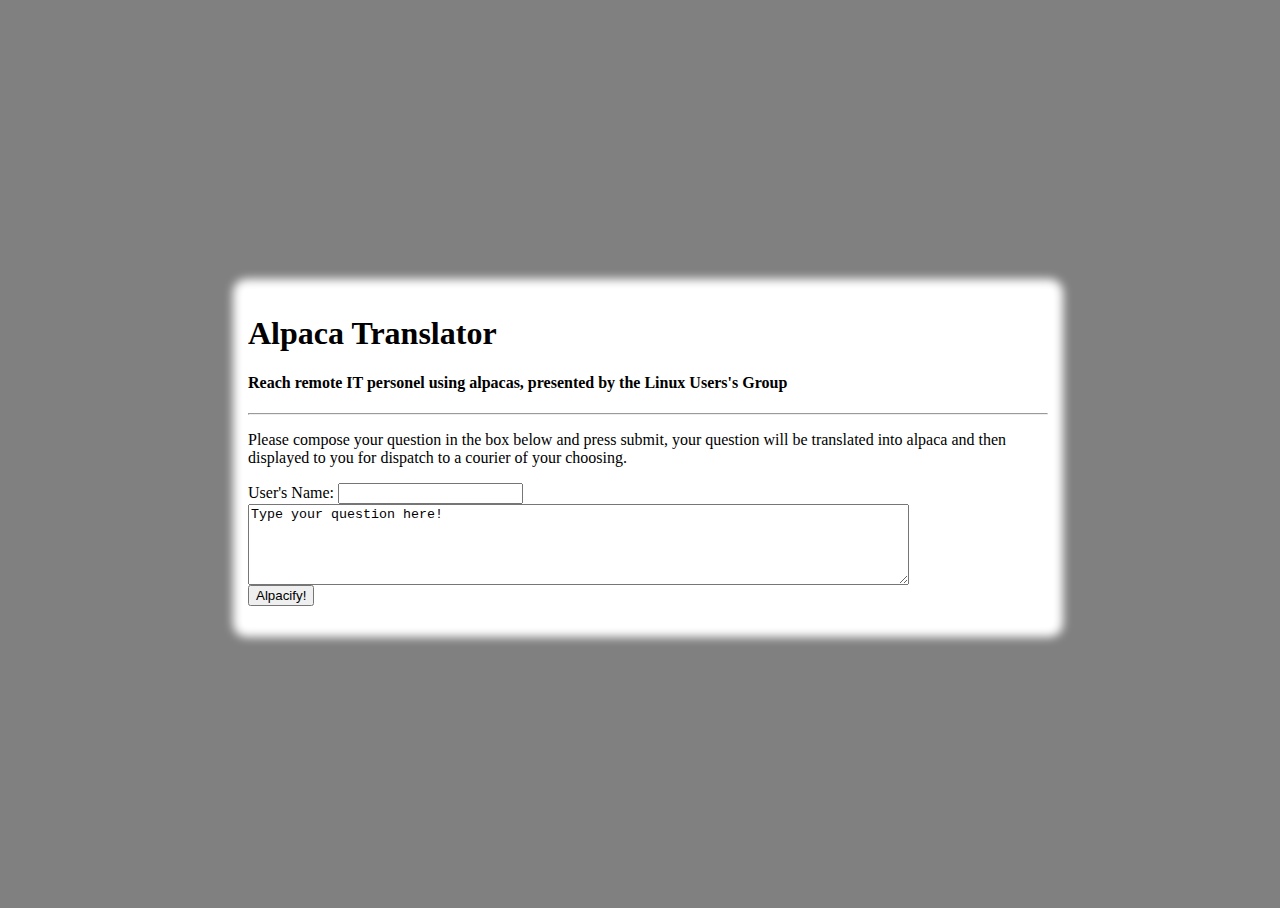
<file: index.html>
<html>
  <head>
    <meta http-equiv="Content-Type" content="text/html;charset=ISO-8859-1"> 
    <title>Alpaca Translate | LUG@UTD</title>
    <link rel="stylesheet" href="styles.css">
  </head>
  <body>
    <div id="outer">
      <div id="inner">
	<div id="content" style="width:800px;">
	  <h1>Alpaca Translator</h1>
	  <h4>Reach remote IT personel using alpacas, presented by the Linux Users's Group</h4>
	  <hr />
	  <div id="interact">
	    <p>Please compose your question in the box below and press submit, your question will be translated into alpaca and then displayed to you for dispatch to a courier of your choosing.</p>
	    <form action="" id="tForm">
	      User's Name: <input name="user"><br />
	      <textarea name="question" rows=5 cols=80>Type your question here!</textarea><br />
	      <button onClick="translate()">Alpacify!</button>
	    </form>
	  </div>
	</div>
      </div>
    </div>
    <script type="text/javascript" src="translate.js"></script>
  </body>
</html>
</file>
<file: styles.css>
body {
    background-color: grey;
    overflow: hidden;
}

#outer {
    width: 100%;
    height: 100%;
    display: table;
    position: absolute;
}

#inner {
    display: table-cell;
    vertical-align: middle;
}

#content {
    margin-left: auto;
    margin-right: auto;
    background-color: white;
    padding: 5px;
    border-radius: 5px;
    box-shadow: 0px 0px 10px 10px white;
}
</file>
